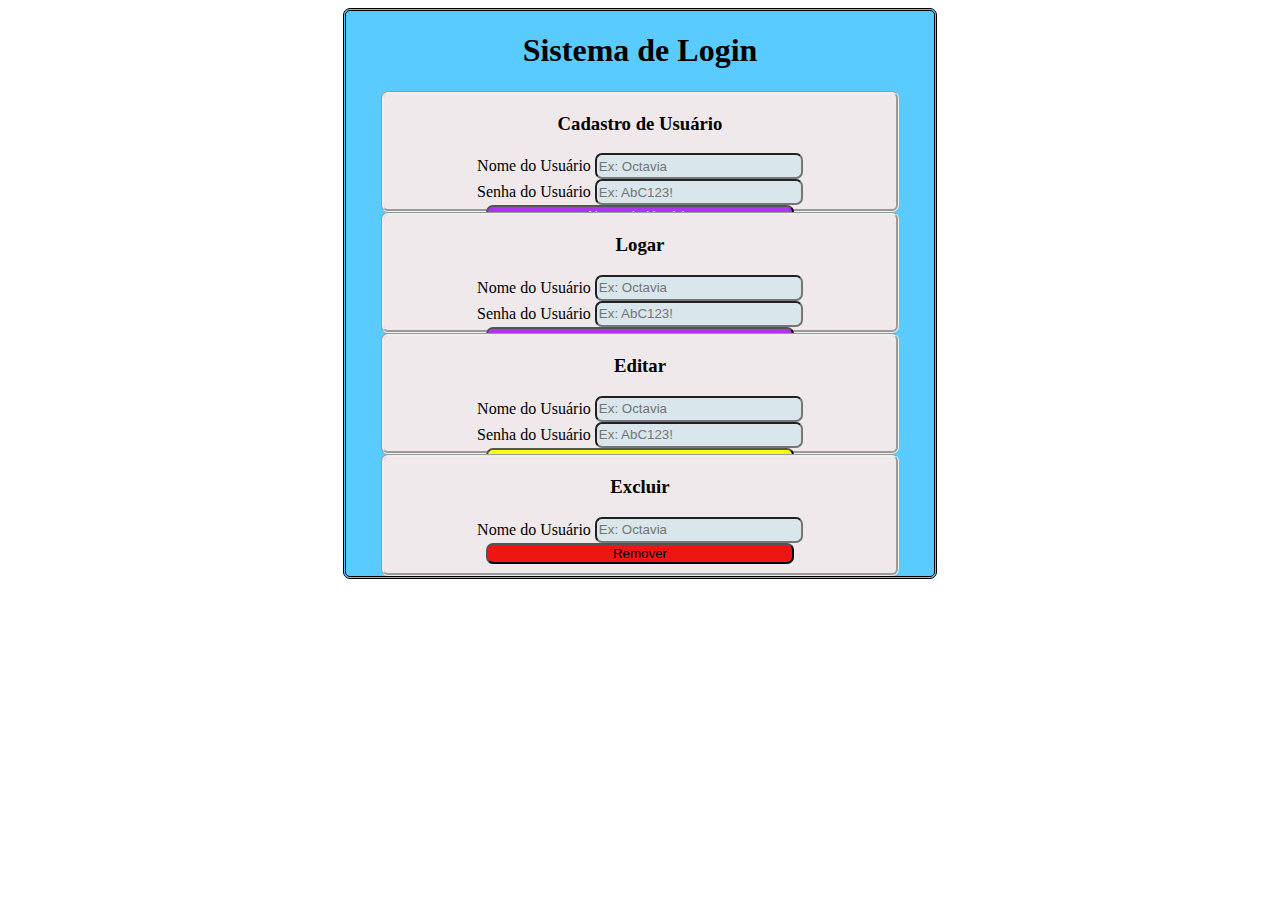
<file: index.html>
<!DOCTYPE html>
<html lang="pt-br">
<head>
    <link rel="stylesheet" href="style.css">
    <meta charset="UTF-8">
    <meta name="viewport" content="width=device-width, initial-scale=1.0">
    <title>Login Page</title>
</head>
<body>
    <div class="container">
        <h1>Sistema de Login</h1>
        <div class="crud">
            <h3>Cadastro de Usuário</h3>
            <label for="username">Nome do Usuário</label>
            <input type="text" id="username" placeholder="Ex: Octavia">
            <br> 
            <label for="senha">Senha do Usuário</label>
            <input type="password" id="senha" placeholder="Ex: AbC123!">
            <br>
            <button onclick="add()" id="adiciona">Nome do Usuário</button>
        </div>        
        <div class="crud">
            <h3>Logar</h3>
            <label for="user">Nome do Usuário</label>
            <input type="text" id="user" placeholder="Ex: Octavia">
            <br>
            <label for="pass">Senha do Usuário</label>
            <input type="password" id="pass" placeholder="Ex: AbC123!">
            <br>
            <button onclick="login()" id="logar">Entrar</button>
        </div>
        <div class="crud">
            <h3>Editar</h3>
            <label for="userEdit">Nome do Usuário</label>
            <input type="text" id="userEdit" placeholder="Ex: Octavia">
            <br>
            <label for="passEdit">Senha do Usuário</label>
            <input type="password" id="passEdit" placeholder="Ex: AbC123!">
            <br>
            <button onclick="edit()" id="edit">Editar</button>
        </div>
        <div class="crud">
            <h3>Excluir</h3>
            <label for="userDelete">Nome do Usuário</label>
            <input type="text" id="userDelete" placeholder="Ex: Octavia">
            <br>
            <button onclick="remove()" id="delete">Remover</button>
        </div>

    </div>
    <script src="script.js"></script>
</body>
</html>
</file>
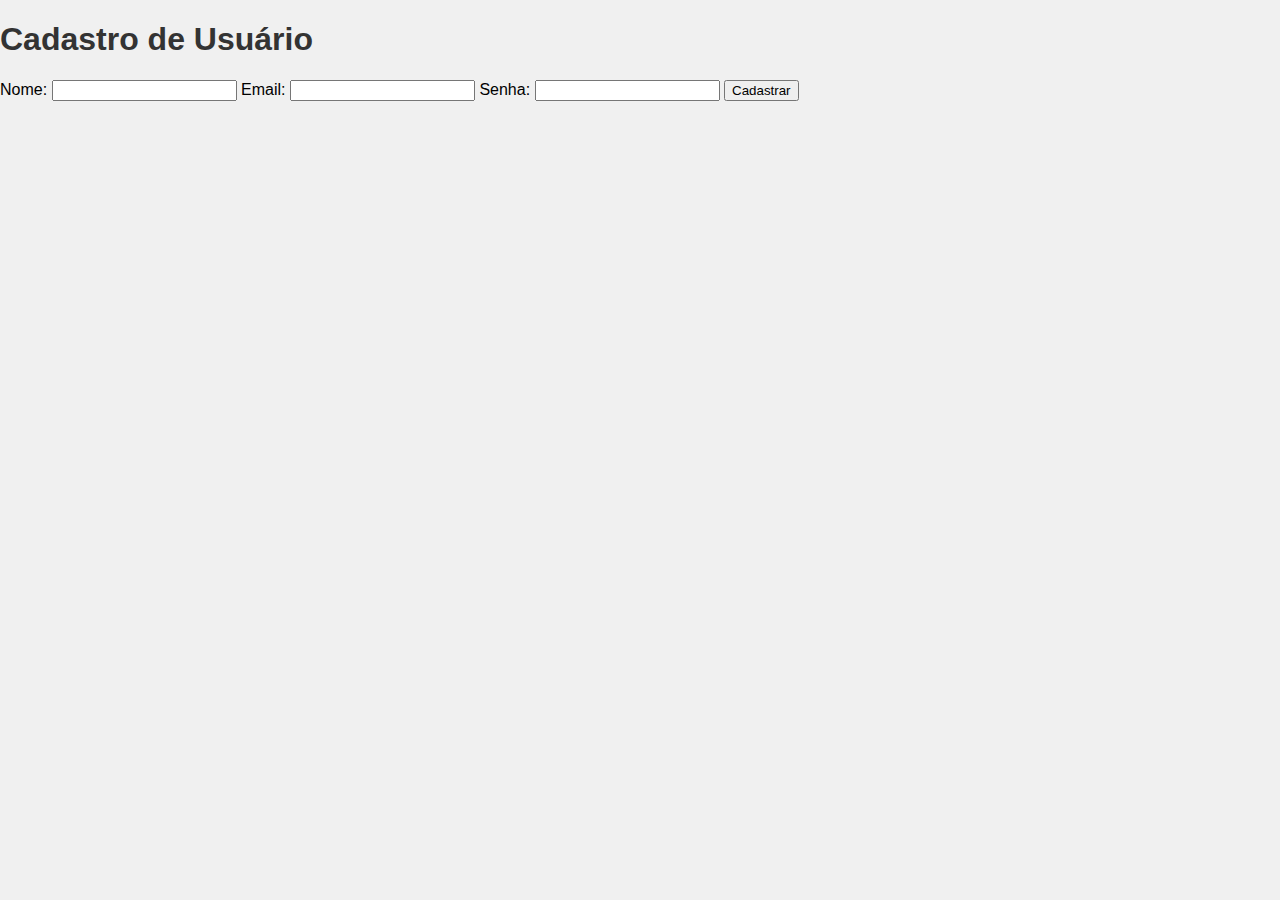
<file: cadastro4.html>
<!DOCTYPE html>
<html lang="pt-br">
<head>
    <meta charset="UTF-8">
    <meta name="viewport" content="width=device-width, initial-scale=1.0">
    <title>Cadastro</title>
    <link rel="stylesheet" href="style4.css">
</head>
<body>
    <h1>Cadastro de Usuário</h1>
    <form id="cadastroForm">
        <label for="nome">Nome:</label>
        <input type="text" id="nome" name="nome" required>
        <label for="email">Email:</label>
        <input type="email" id="email" name="email" required>
        <label for="senha">Senha:</label>
        <input type="password" id="senha" name="senha" required>
        <button type="submit">Cadastrar</button>
    </form>
    
    <!-- Definição do modal -->
    <div id="myModal" class="modal">
        <div class="modal-content">
            <span class="close">&times;</span>
            <p>Cadastro efetuado com sucesso</p>
        </div>
    </div>

    
    <script src="script4.js"></script>
</body>
</html>
</file>
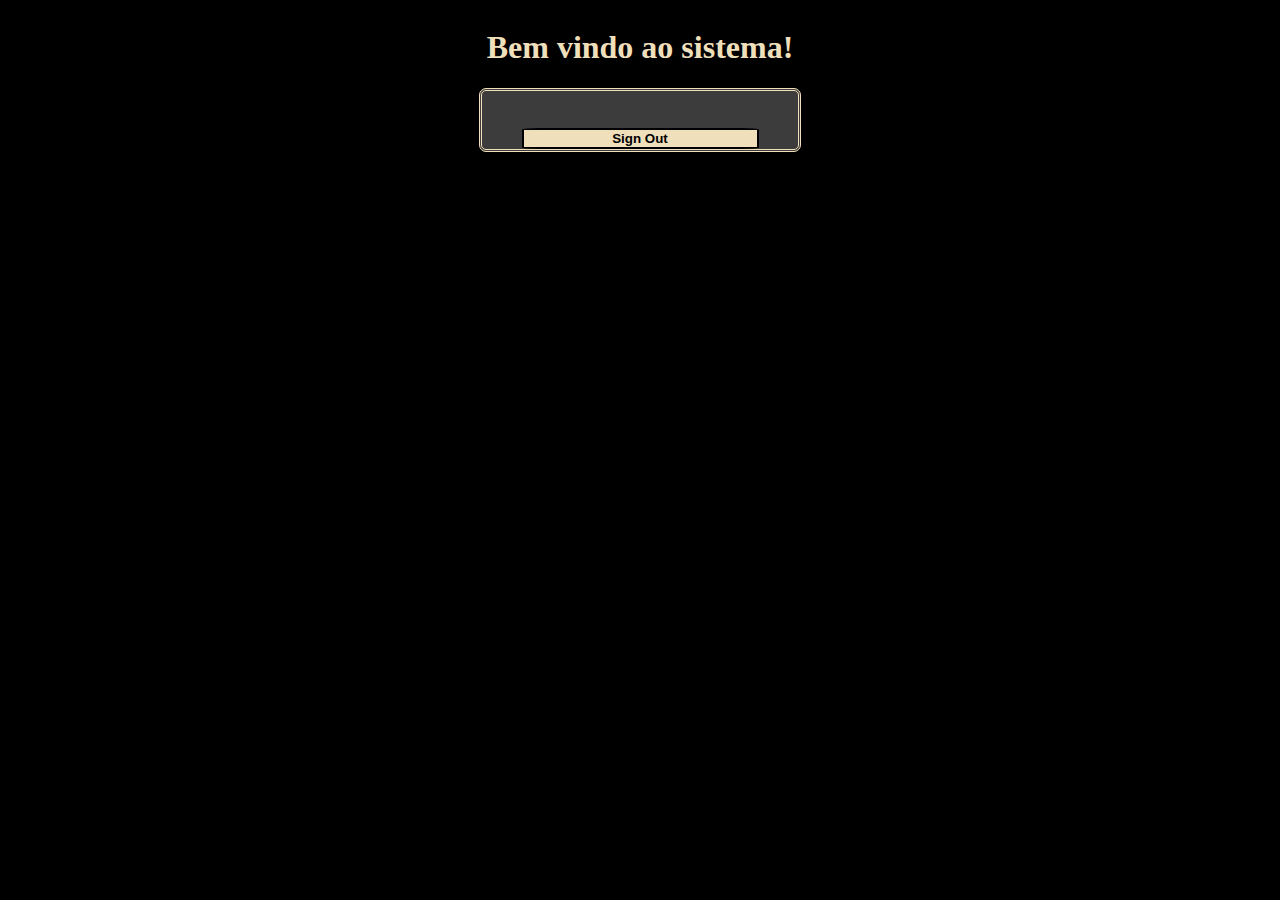
<file: home3.html>
<!DOCTYPE html>
<html lang="pt-br">
<head>
    <link rel="stylesheet" href="style3.css">
    <meta charset="UTF-8">
    <meta name="viewport" content="width=device-width, initial-scale=1.0">
    <title>Home Page</title>
</head>
<body onload="carrega()">
    <h1>Bem vindo ao sistema!</h1>
    <div class="section">
        <h3 id="nome"></h3>
        <button onclick="deslogar()">Sign Out</button>
    </div>
    
    <script src="script3.js"></script>
</body>
</html>
</file>
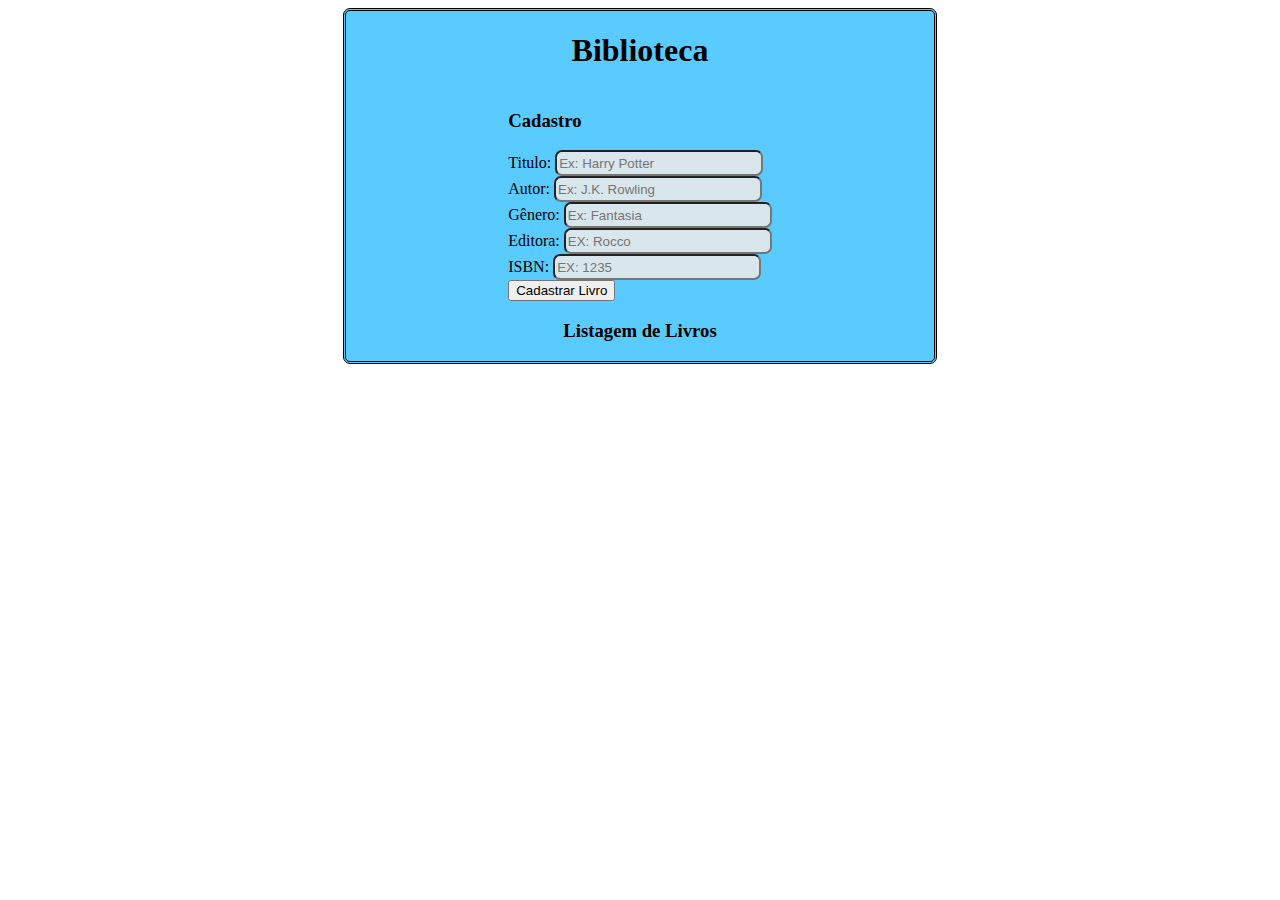
<file: index2.html>
<!DOCTYPE html>
<html lang="pt-br">
<head>
    <link rel="stylesheet" href="style.css">
    <meta charset="UTF-8">
    <meta name="viewport" content="width=device-width, initial-scale=1.0">
    <title>Biblioteca</title>
</head>
<body>
    <div class="container">
        <h1>Biblioteca</h1>
        <div class="bib">
            <h3>Cadastro</h3>
            <label for="cadTitulo">Titulo: </label>
            <input type="text" id="cadTitulo" placeholder="Ex: Harry Potter">
            <br>
            <label for="cadAutor">Autor: </label>
            <input type="text" id="cadAutor" placeholder="Ex: J.K. Rowling">
            <br>
            <label for="cadGen">Gênero: </label>
            <input type="text" id="cadGen" placeholder="Ex: Fantasia">
            <br>
            <label for="cadEditora">Editora: </label>
            <input type="text" id="cadEditora" placeholder="EX: Rocco">
            <br>
            <label for="cadIsbn">ISBN: </label>
            <input type="text" id="cadIsbn" placeholder="EX: 1235">
            <br>
            <button onclick="add()" id="botao">Cadastrar Livro</button>
        </div>
        <div class="bib">
            <h3>Listagem de Livros</h3>
            <p id="acervo"></p>
        </div>
    </div>



    <script src="script.js"></script>
</body>
</html>
</file>
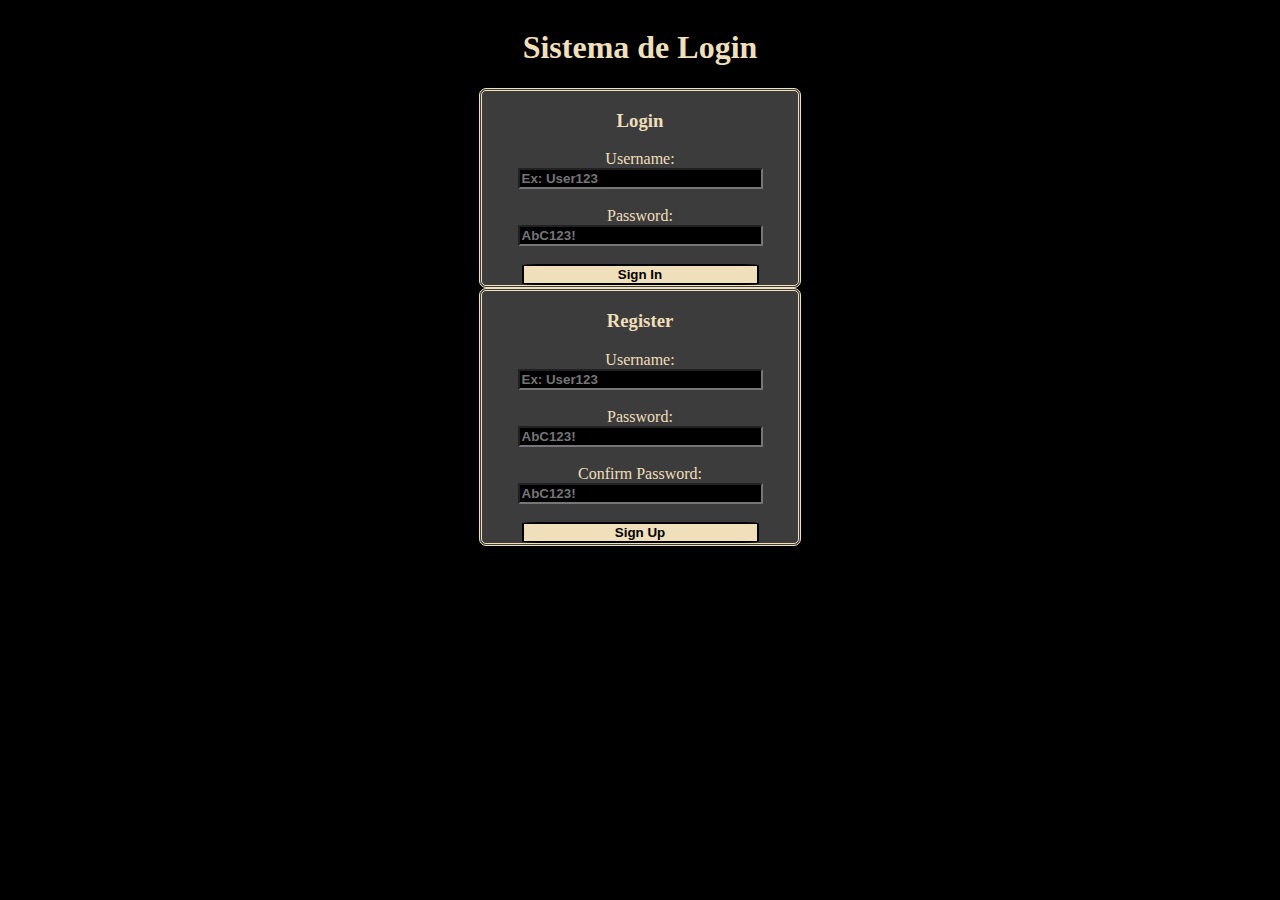
<file: index3.html>
<!DOCTYPE html>
<html lang="pt-br">
<head>
    <link rel="stylesheet" href="style3.css">
    <meta charset="UTF-8">
    <meta name="viewport" content="width=device-width, initial-scale=1.0">
    <title>Login System</title>
</head>
<body>
    <h1>Sistema de Login</h1>
        <div class="section">
            <h3>Login</h3>
            <label for="login">Username: </label>
            <input type="text" id="login" placeholder="Ex: User123"><br>
            <label for="password">Password: </label>
            <input type="password" id="password" placeholder="AbC123!"><br>
            <button onclick="login()">Sign In</button>
        </div>
        <div class="section">
            <h3>Register</h3>
            <label for="novoLogin">Username: </label>
            <input type="text" id="novoLogin" placeholder="Ex: User123"><br>
            <label for="novaSenha">Password: </label>
            <input type="password" id="novaSenha" placeholder="AbC123!"><br>
            <label for="repSenha">Confirm Password: </label>
            <input type="password" id="repSenha" placeholder="AbC123!"><br>
            <button onclick="cadastra()">Sign Up</button>
        </div>
    

    <script src="script3.js"></script>
</body>
</html>
</file>
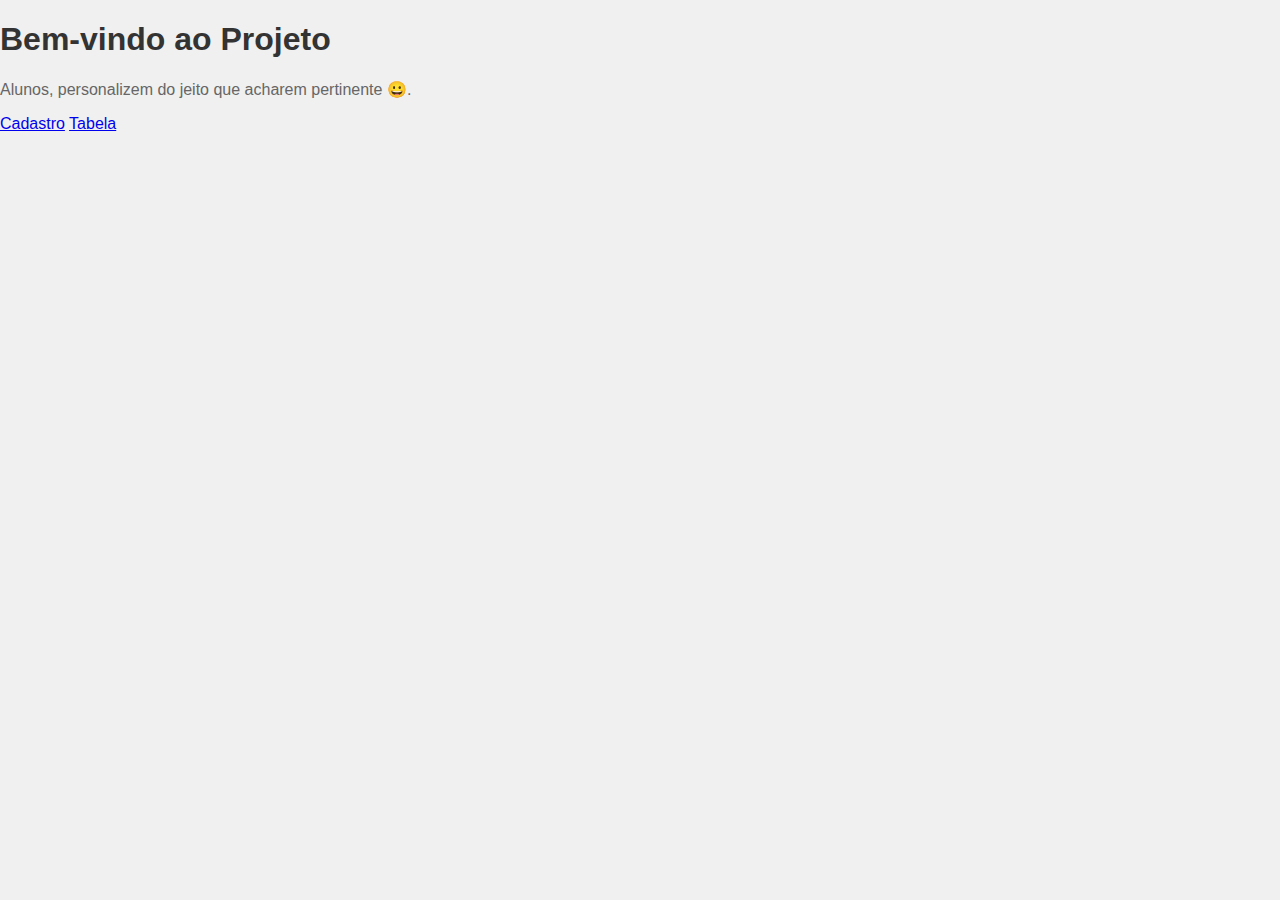
<file: index4.html>
<!DOCTYPE html>
<html lang="pt-br">
<head>
    <meta charset="UTF-8">
    <meta name="viewport" content="width=device-width, initial-scale=1.0">
    <title>Página Inicial</title>
    <link rel="stylesheet" href="style4.css">
</head>
<body>
    <h1>Bem-vindo ao Projeto</h1>
    <p>Alunos, personalizem do jeito que acharem pertinente 😀.</p>
    <a href="cadastro4.html">Cadastro</a>
    <a href="tabela4.html">Tabela</a>
    <script src="script4.js"></script>
</body>
</html>
</file>
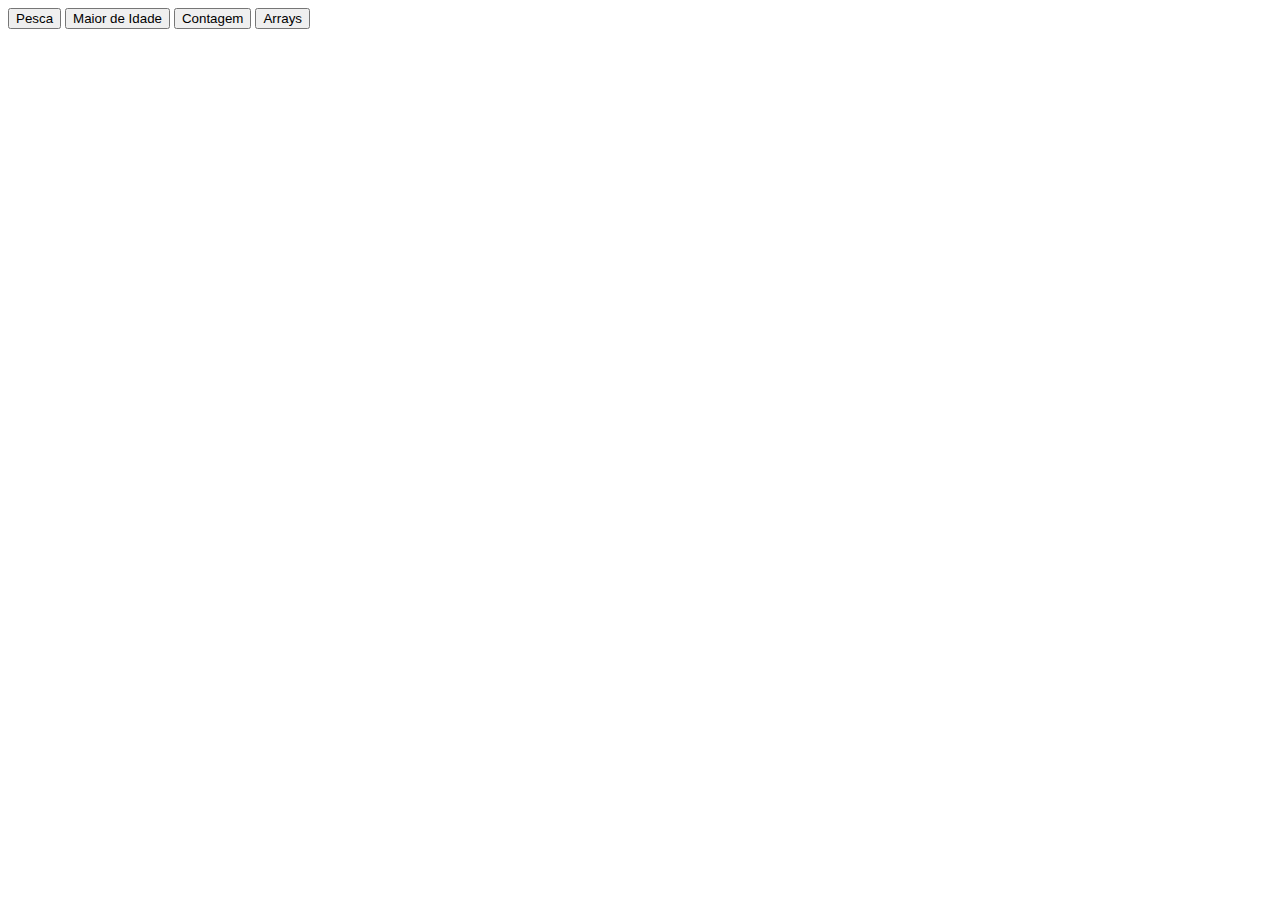
<file: indexrev.html>
<!DOCTYPE html>
<html lang="pt-br">
<head>
    <meta charset="UTF-8">
    <meta name="viewport" content="width=], initial-scale=1.0">
    <title>Revisão</title>
</head>
<body>
    <button onclick="pesca()">Pesca</button>
    <button onclick="idade()">Maior de Idade</button>
    <button onclick="contagem()">Contagem</button>
    <button onclick="arrays()">Arrays</button>
    

    <script src="scriptrev.js"></script>
</body>
</html>
</file>
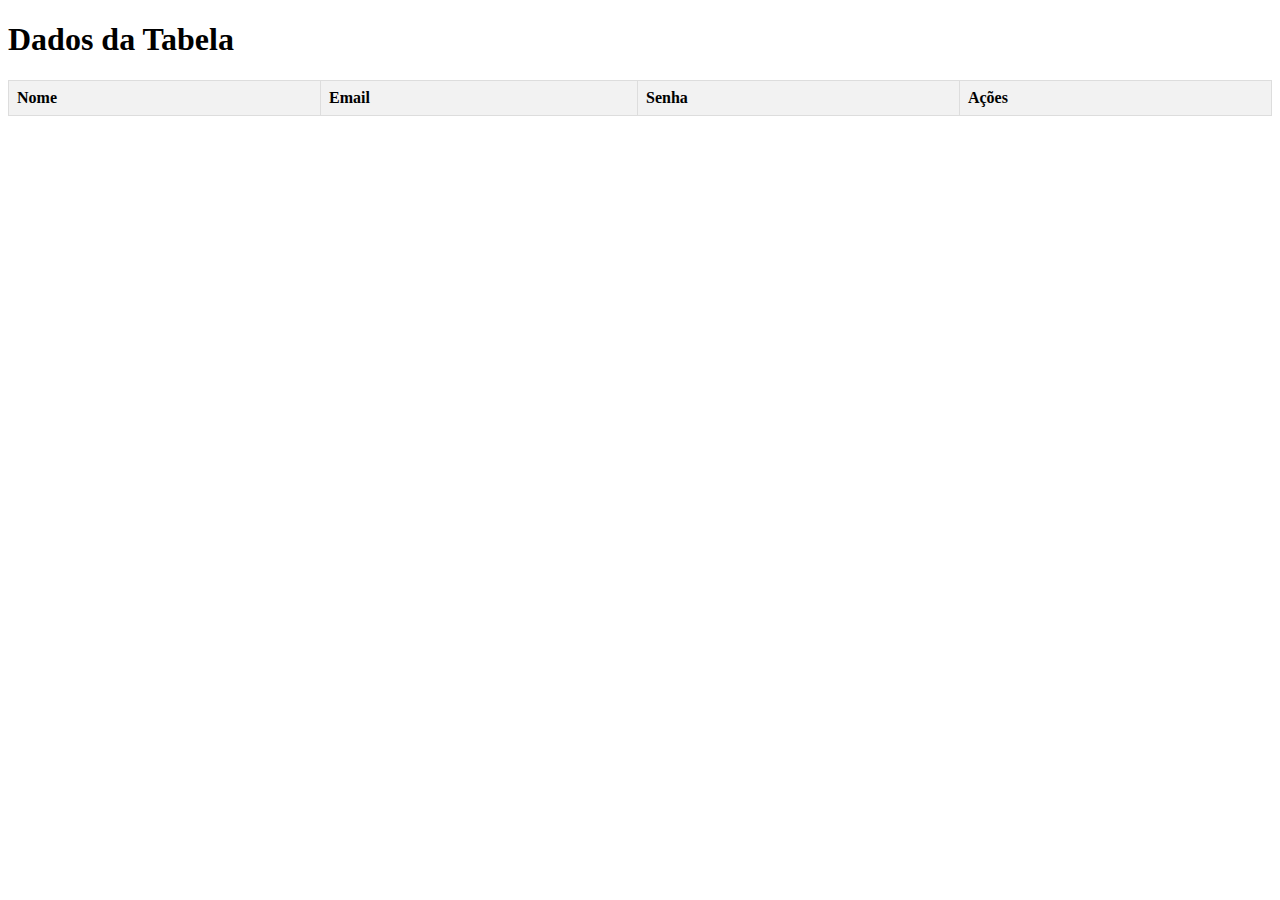
<file: tabela4.html>
<!DOCTYPE html>
<html lang="pt-br">
<head>
    <meta charset="UTF-8">
    <meta name="viewport" content="width=device-width, initial-scale=1.0">
    <title>Tabela</title>
    <link rel="stylesheet" href="styletabela4.css">
</head>
<body>
    <h1>Dados da Tabela</h1>
    <table id="tabelaDados">
        <thead>
            <tr>
                <th>Nome</th>
                <th>Email</th>
                <th>Senha</th>
                <th>Ações</th>
            </tr>
        </thead>
        <tbody>
            <!-- Linhas de dados serão adicionadas aqui dinamicamente -->
        </tbody>
    </table>
    <!-- Definição do modal -->
    <div id="modalExcluir" class="modal">
        <div class="modal-content">
            <span class="close">&times;</span>
            <p>Deseja realmente excluir o usuário <span id="usuarioNome"></span>?</p>
            <button id="confirmarExcluir">Excluir</button>
            <button id="cancelarExcluir">Cancelar</button>
        </div>
    </div>
    <script src="scripttabela4.js"></script>
</body>
</html>
</file>
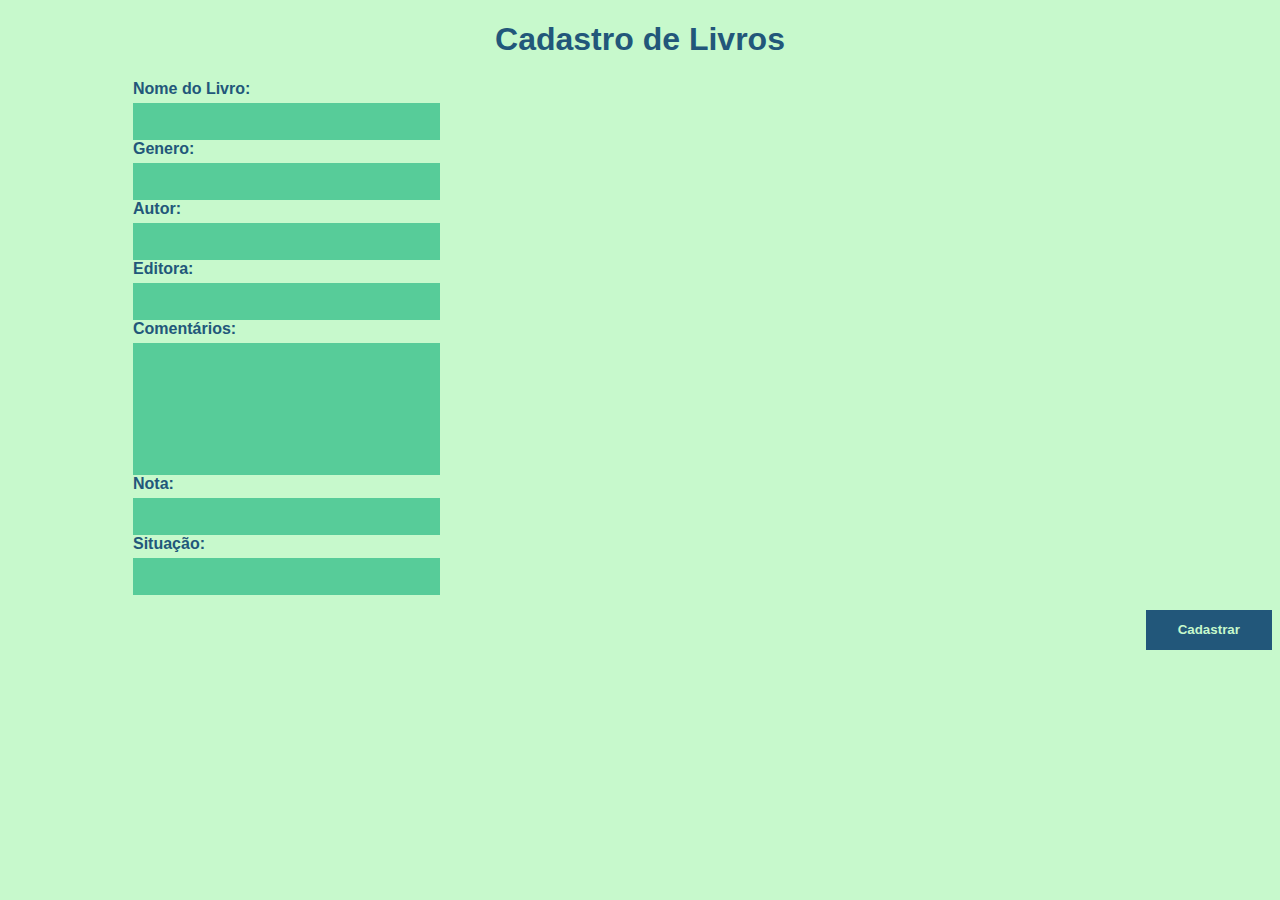
<file: cadastreAsInformações/informacoes.html>
<!DOCTYPE html>
<html lang="pt-br">
<head>
    <meta charset="UTF-8">
    <meta name="viewport" content="width=device-width, initial-scale=1.0">
    <title>Cadastro</title>
    <link rel="stylesheet" href="informacoes.css">
</head>
<body>
    <h1 class="titulo">Cadastro de Livros</h1>

    <div>
    <form id="cadastroForm">
        <label for="livro">Nome do Livro:</label>
        <input type="text" id="livro" name="livro" required>
       
        <label for="genero">Genero:</label>
        <input type="text" id="genero" name="genero" required>

        <label for="autor">Autor:</label>
        <input type="text" id="autor" name="autor" required>

        <label for="editora">Editora:</label>
        <input type="text" id="editora" name="editora" required>

        <label for="comentarios">Comentários:</label>
        <input type="text" id="comentarios" name="comentarios" >

        <label for="nota">Nota:</label>
        <input type="text" id="nota" name="nota" >

        <label for="situacao">Situação:</label>
        <input type="text" id="situacao" name="situação" required>
    </div>
    
    <div class="botao">
        <button type="submit" id="botao">Cadastrar</button>
    </div>

    </form>
    <!-- Definição do modal -->
    <div id="myModal" class="modal">
        <div class="modal-content">
            <span class="close">&times;</span>
            <p>Cadastro efetuado com sucesso</p>
        </div>
    </div>

    <script src="informacoes.js"></script>
</body>
</html>
</file>
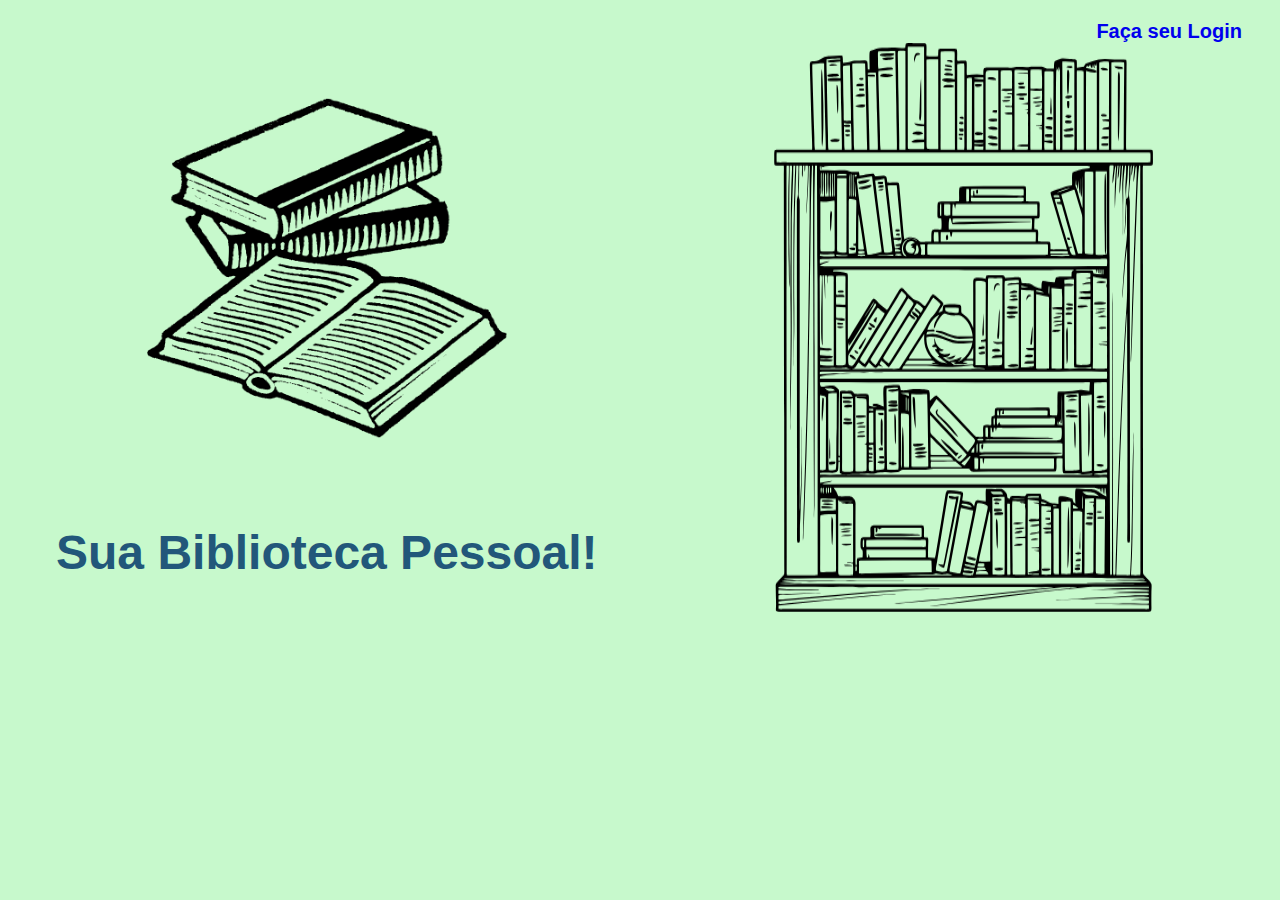
<file: telaInicial/inicio.html>
<!DOCTYPE html>
<html lang="pt-br">

<head>
    <link rel="stylesheet" href="inicio.css">
    <meta charset="UTF-8">
    <meta name="viewport" content="width=device-width, initial-scale=1.0">
    <title>Projeto SA Primeira Fase</title>
</head>

<body>

    <div class="login">
        <a href="../login/login.html" class="login">Faça seu Login</a>
    </div>

    <div id="principal">
        <div id="esquerda">
            <img src="tela inicial2.png" alt="" id="livros">
            <div class="titulo">
                <h1>Sua Biblioteca Pessoal!</h1>
            </div>

        </div>
        <img src="tela inicial.png" alt="" id="estante">
    </div>


</body>

</html>
</file>
<file: style.css>
body{
    display: flex;
    justify-content: center;
    align-items: center;
    flex-direction: column;
}
.container{
    border-style: double; 
    width: 46vw;
    display: flex;
    flex-direction: column;
    align-items: center;
    border-radius: 7px;
    background-color: #5acbff;
}

.crud{
    text-align: center;
    border-style: groove;
    width: 40vw;
    height: 9vw;
    border-radius: 7px;
    background-color: #f0e9eb;

}


#adiciona{
    text-align: center;
    width: 60%;
    background-color: #ad34f3;
    border-radius: 7px;
    color: #d9e6eb;
}

#logar{
    text-align: center;
    width: 60%;
    background-color: #ad34f3;
    border-radius: 7px;
    color: #d9e6eb;
}

#edit{
    text-align: center;
    width: 60%;
    background-color: #fbff0d;
    border-radius: 7px;
}

#delete{
    text-align: center;
    width: 60%;
    background-color: #f01515;
    border-radius: 7px;
}

input{
    width: 200px;
    height: 20px;
    border-radius: 7px;
    background-color: #d9e6eb;

}
</file>
<file: style4.css>
/* Definição do estilo geral do corpo da página */
body {
    font-family: Arial, sans-serif; /* Define a fonte do texto */
    background-color: #f0f0f0; /* Define a cor de fundo da página */
    margin: 0; /* Remove a margem padrão do corpo */
    padding: 0; /* Remove o padding padrão do corpo */
}
/* Estilização do título principal */
h1 {
    color: #333; /* Define a cor do texto do título */
}
/* Estilização dos parágrafos */
p {
    font-size: 16px; /* Define o tamanho da fonte dos parágrafos */
    color: #666; /* Define a cor do texto dos parágrafos */
}


/* Estilo para o modal */
.modal {
    display: none; /* Oculta o modal por padrão */
    position: fixed; /* Fixa o modal na tela */
    z-index: 1; /* Garante que o modal fique acima de outros elementos */
    left: 0;
    top: 0;
    width: 100%; /* Largura total da tela */
    height: 100%; /* Altura total da tela */
    overflow: auto; /* Adiciona barra de rolagem se necessário */
    background-color: rgb(0,0,0); /* Cor de fundo */
    background-color: rgba(0,0,0,0.4); /* Cor de fundo com transparência */
}
/* Estilo para o conteúdo do modal */
.modal-content {
    background-color: #fefefe; /* Cor de fundo do conteúdo */
    margin: 15% auto; /* Margem para centralizar o modal */
    padding: 20px; /* Espaçamento interno */
    border: 1px solid #888; /* Borda do modal */
    width: 80%; /* Largura do conteúdo do modal */
}
/* Estilo para o botão de fechar */
.close {
    color: #aaa; /* Cor do botão de fechar */
    float: right; /* Alinha à direita */
    font-size: 28px; /* Tamanho da fonte */
    font-weight: bold; /* Negrito */
}
/* Estilo para o botão de fechar quando o mouse estiver sobre ele */
.close:hover,
.close:focus {
    color: black; /* Cor preta */
    text-decoration: none; /* Remove sublinhado */
    cursor: pointer; /* Altera o cursor para pointer */
}
</file>
<file: style3.css>
body{
    display: flex;
    flex-direction:column;
    align-items: center;
    background-color: black;
    color:  #efdfbb;
    
}
.section{
    border-radius: 7px;
    border-style: groove;
    border-style: double; 
    background-color: rgb(61, 60, 60);
    width: 25%;
    display: flex;
    flex-direction:column;
    align-items: center;
    
}
input{
    width: 75%;
    border-radius: 2%;
    background-color:black;
    font-weight: bolder;
    color: #efdfbb;
}
button{
    width: 75%;
    border-radius: 7%;
    border-style: double;
    background-color: #efdfbb;
    color: black;
    font-weight: bolder;
    
}
</file>
<file: styletabela4.css>
/* Estilização para a tabela */
table {
    width: 100%;
    border-collapse: collapse; /* Remove espaços entre as células */
}
/* Estilização para as células da tabela */
th, td {
    border: 1px solid #ddd; /* Define borda */
    padding: 8px; /* Espaçamento interno */
    text-align: left; /* Alinhamento do texto */
}
/* Estilização para o cabeçalho da tabela */
th {
    background-color: #f2f2f2; /* Cor de fundo */
    color: black; /* Cor do texto */
}
/* Estilo para o modal */
.modal {
    display: none; /* Oculta o modal por padrão */
    position: fixed; /* Fixa o modal na tela */
    z-index: 1; /* Garante que o modal fique acima de outros elementos */
    left: 0;
    top: 0;
    width: 100%; /* Largura total da tela */
    height: 100%; /* Altura total da tela */
    overflow: auto; /* Adiciona barra de rolagem se necessário */
    background-color: rgb(0,0,0); /* Cor de fundo */
    background-color: rgba(0,0,0,0.4); /* Cor de fundo com transparência */
}
/* Estilo para o conteúdo do modal */
.modal-content {
    background-color: #fefefe; /* Cor de fundo do conteúdo */
    margin: 15% auto; /* Margem para centralizar o modal */
    padding: 20px; /* Espaçamento interno */
    border: 1px solid #888; /* Borda do modal */
    width: 80%; /* Largura do conteúdo do modal */
}
/* Estilo para o botão de fechar */
.close {
    color: #aaa; /* Cor do botão de fechar */
    float: right; /* Alinha à direita */
    font-size: 28px; /* Tamanho da fonte */
    font-weight: bold; /* Negrito */
}
/* Estilo para o botão de fechar quando o mouse estiver sobre ele */
.close:hover,
.close:focus {
    color: black; /* Cor preta */
    text-decoration: none; /* Remove sublinhado */
    cursor: pointer; /* Altera o cursor para pointer */
}
</file>
<file: cadastreAsInformações/informacoes.css>
body{
    background-color: #c7f9cc;
    color: #22577a;
    font-family:'Lucida Sans', 'Lucida Sans Regular', 'Lucida Grande', 'Lucida Sans Unicode', Geneva, Verdana, sans-serif
}
.titulo{
    text-align: center;   
}

#cadastroForm{
    max-width: 20%;
    display: flex;
    flex-direction: column;   
    margin-left: 125px;
    font-weight: bolder;
}

input{
    border: 65%;
    background-color: #57cc99;
    border: none;
    width: 120%;
    height: 35px;
    margin-top: 5px;    
}

#comentarios{
    height: 130px;
}

#botao{
    color: #c7f9cc;
    font-weight: bolder;
    margin-top: 15px;
    background-color:#22577a;
    border: none;
    width: 10%;
    height: 40px;
}
.botao{
    text-align: right;
}

/* Estilo para o modal */
.modal {
    display: none; /* Oculta o modal por padrão */
    position: fixed; /* Fixa o modal na tela */
    z-index: 1; /* Garante que o modal fique acima de outros elementos */
    left: 0;
    top: 0;
    width: 100%; /* Largura total da tela */
    height: 100%; /* Altura total da tela */
    overflow: auto; /* Adiciona barra de rolagem se necessário */
    background-color: rgb(0,0,0); /* Cor de fundo */
    background-color: rgba(0,0,0,0.4); /* Cor de fundo com transparência */
}
/* Estilo para o conteúdo do modal */
.modal-content {
    background-color: #fefefe; /* Cor de fundo do conteúdo */
    margin: 15% auto; /* Margem para centralizar o modal */
    padding: 20px; /* Espaçamento interno */
    border: 1px solid #888; /* Borda do modal */
    width: 80%; /* Largura do conteúdo do modal */
}
/* Estilo para o botão de fechar */
.close {
    color: #aaa; /* Cor do botão de fechar */
    float: right; /* Alinha à direita */
    font-size: 28px; /* Tamanho da fonte */
    font-weight: bold; /* Negrito */
}
/* Estilo para o botão de fechar quando o mouse estiver sobre ele */
.close:hover,
.close:focus {
    color: black; /* Cor preta */
    text-decoration: none; /* Remove sublinhado */
    cursor: pointer; /* Altera o cursor para pointer */
}
</file>
<file: telaInicial/inicio.css>
body{
    background-color: #c7f9cc;
    color: #22577a;
    font-family:'Lucida Sans', 'Lucida Sans Regular', 'Lucida Grande', 'Lucida Sans Unicode', Geneva, Verdana, sans-serif
}
.titulo{
    /* margin-left: 125px;
    margin-right: 500px;  */
    font-size: 150%;
}
#livros{
    max-width: 450px;
    /* margin-right: 80px; */
}
#estante{
    max-width: 100%;
    /* margin-right: 75px; */
}
.login{
    text-decoration: none;
    text-align: right;
    font-weight: bolder;
    font-size: 20px; 
    margin-right: 15px; 
    margin-top: 20px;
}

#principal{
    display: flex;
    justify-content: center;
    gap: 10%;
}

#esquerda{
    display: flex;
    flex-direction: column;
    justify-content: center;
    align-items: center;
}
</file>
